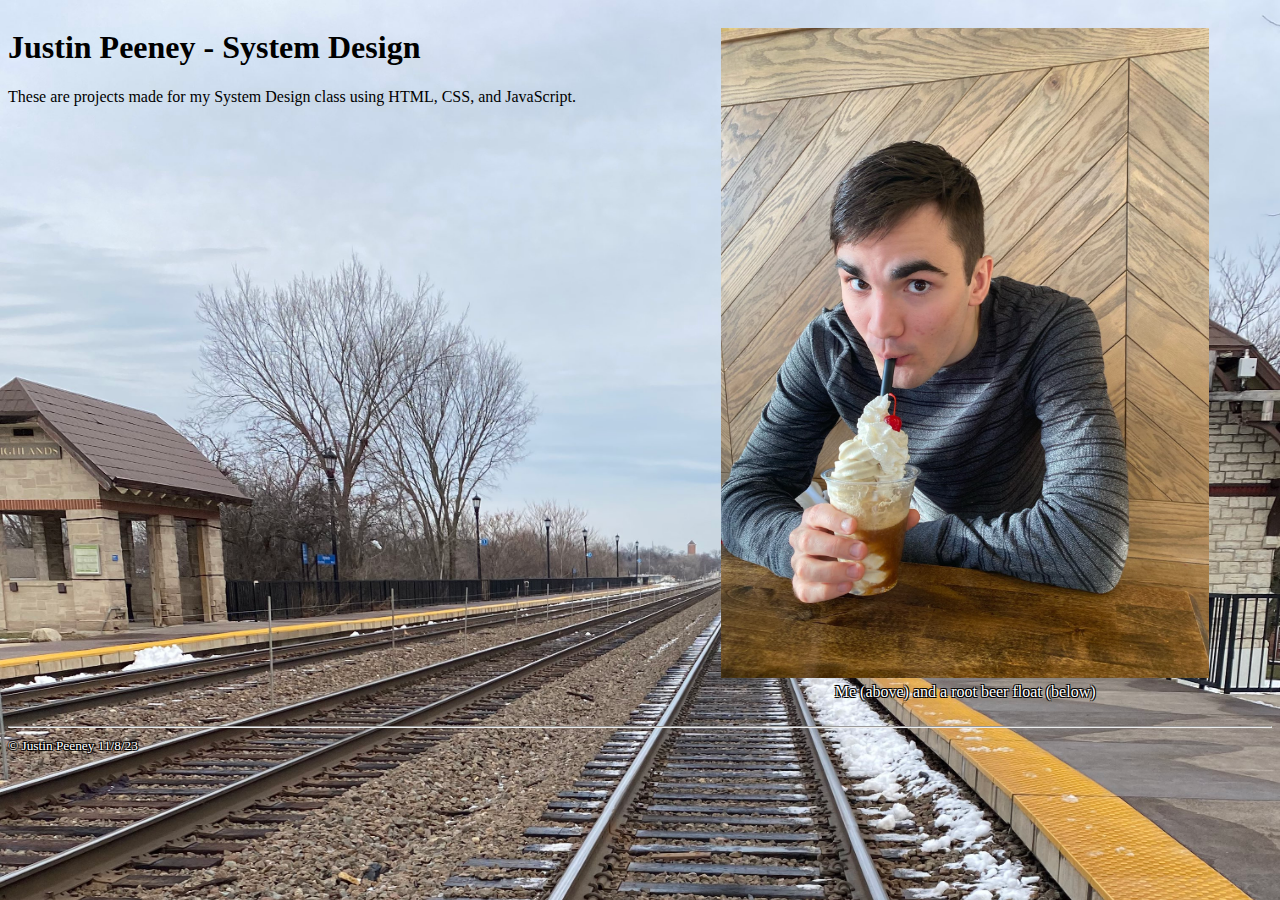
<file: index.html>
<!DOCTYPE html>

<html lang="en">
<head>
    <meta charset="utf-8" />
    <title></title>

    <style>
        .imgbox {
            display: grid;
            height: 100%;
            padding: 20px;
        }
        .centerFit {
            max-width: 85%;
            max-height: 85vh;
            margin: auto;
        }
        body {
            font-family: 'Myriad Pro';
            background-image: url("train_tracks.jpg");
            background-position: top;
            background-size: cover;
        }
        #caption {
            color: white;
            text-shadow: -1px -1px 0 black, 1px -1px 0 black, -1px 1px 0 black, 1px 1px 0 black;
        }
        footer {
            color: white;
            text-shadow: -1px -1px 0 black, 1px -1px 0 black, -1px 1px 0 black, 1px 1px 0 black;
        }
    </style>

    <script>
        function githubFilelist() {

            var htmlString = "<ol>";

            // this creates JS object 'data' with a list of files
            (async () => {
                const response = await fetch("https://api.github.com/repos/jpeeney/SD330/contents/");
                const data = await response.json();

                // loop through the list of files, set "file" to each file name
                for (let file of data) {

                    fname = file.name;
                    fpath = "https://jpeeney.github.io/SD330/" + fname;

                    htmlString += "<li> <a href=" + fpath + ">" + fname + "</a></li>"
                }
                htmlString += "</ol>"
                document.getElementById('files').innerHTML = htmlString;
            })()

        }
    </script>
</head>

<body onload="githubFilelist()">
    <div style="float:left">
        <h1>Justin Peeney - System Design</h1>

        These are projects made for my System Design class using HTML, CSS, and JavaScript.

        <p id="files"></p>
    </div>

    <div id="bio" class="imgbox" style="float:right">
        <img class="centerFit" src="root_beer_float.jpg" />
        <p id="caption" class="centerFit" style="padding:5px">Me (above) and a root beer float (below)</p>
    </div>

    <footer style="clear:both">
        <hr />
        <small>&copy; Justin Peeney 11/8/23</small>
    </footer>

</body>

</html>
</file>
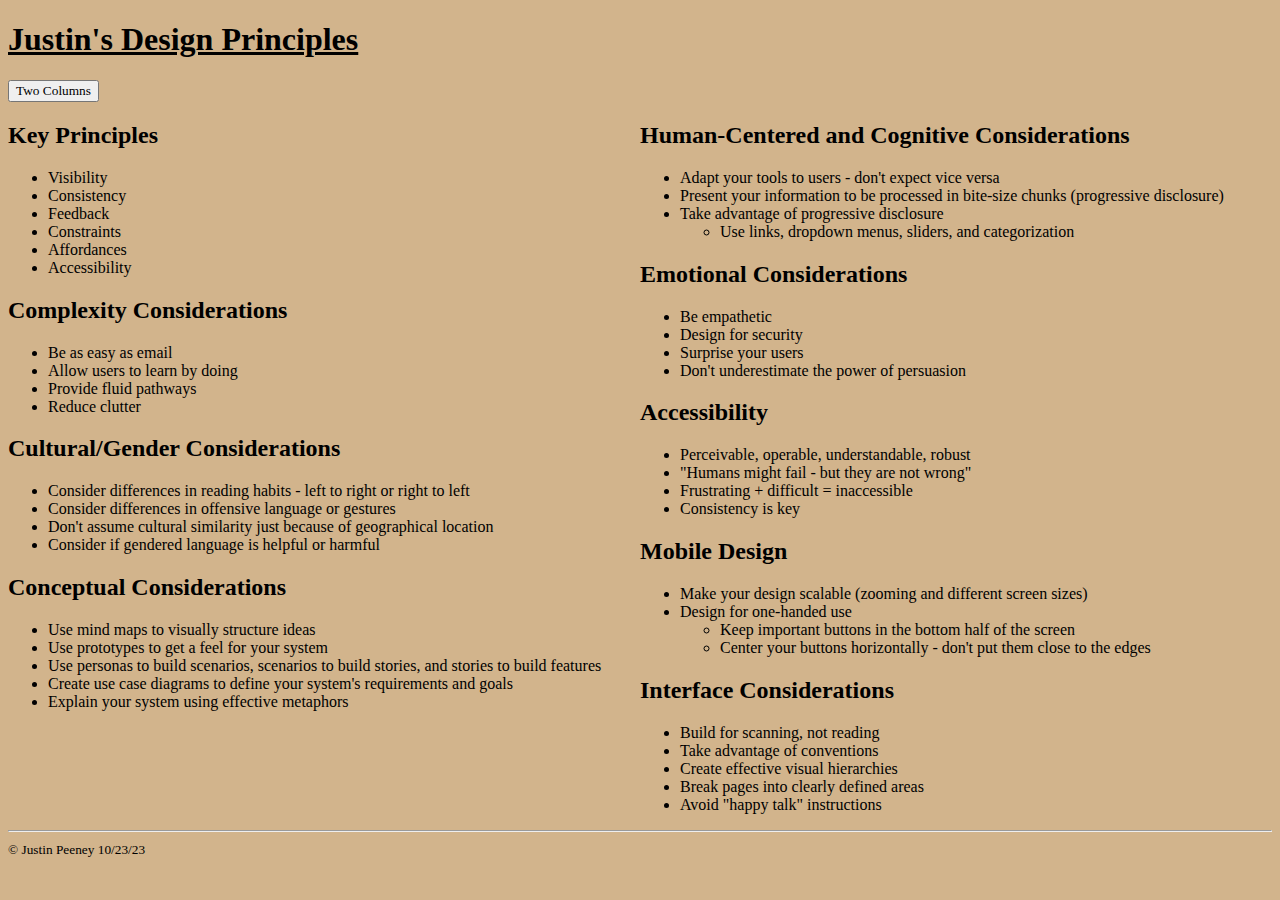
<file: design_principles.html>
﻿<!DOCTYPE html>
<html lang="en">

<!--Use action verbs for these principles-->
<head>
    <meta charset="utf-8" />

    <title>
        Justin's Design Principles
    </title>

    <style>
        footer {
            clear: left;
        }
        body {
            background-color:tan;
            font-family:'Century Gothic';
        }
    </style>

    <script>
        function changeFormat() {
            var format = document.getElementById("formatButton");
            if (format.value == "2") {
                format.value = "1";
                format.textContent = "One Column";
                document.getElementById("col1").style = "clear:left;";
                document.getElementById("col2").style = "clear:left;";
            }
            else {
                format.value = "2";
                format.textContent = "Two Columns";
                document.getElementById("col1").style = "float:left; width: 50%;";
                document.getElementById("col2").style = "float:left; width: 50%;";
            }
        }
    </script>
</head>

<body>
    <h1>
        <u>Justin's Design Principles</u>
    </h1>

    <div>
        <button onclick="changeFormat()" id="formatButton" value="2" style="font-family:'Century Gothic';">Two Columns</button>
    </div>
    <div id="col1" style="float: left; width: 50%;">
        <h2>
            Key Principles
        </h2>
        <ul>
            <li>Visibility</li>
            <li>Consistency</li>
            <li>Feedback</li>
            <li>Constraints</li>
            <li>Affordances</li>
            <li>Accessibility</li>
        </ul>

        <h2>
            Complexity Considerations
        </h2>
        <ul>
            <li>Be as easy as email</li>
            <li>Allow users to learn by doing</li>
            <li>Provide fluid pathways</li>
            <li>Reduce clutter</li>
        </ul>

        <h2>
            Cultural/Gender Considerations
        </h2>
        <ul>
            <li>Consider differences in reading habits - left to right or right to left</li>
            <li>Consider differences in offensive language or gestures</li>
            <li>Don't assume cultural similarity just because of geographical location</li>
            <li>Consider if gendered language is helpful or harmful</li>
        </ul>

        <h2>
            Conceptual Considerations
        </h2>
        <ul>
            <li>Use mind maps to visually structure ideas</li>
            <li>Use prototypes to get a feel for your system</li>
            <li>Use personas to build scenarios, scenarios to build stories, and stories to build features</li>
            <li>Create use case diagrams to define your system's requirements and goals</li>
            <li>Explain your system using effective metaphors</li>
        </ul>
    </div>

    <div id="col1" style="float: left; width: 50%;">
        <h2>
            Human-Centered and Cognitive Considerations
        </h2>
        <ul>
            <li>Adapt your tools to users - don't expect vice versa</li>
            <li>Present your information to be processed in bite-size chunks (progressive disclosure)</li>
            <li>
                Take advantage of progressive disclosure
                <ul>
                    <li>Use links, dropdown menus, sliders, and categorization</li>
                </ul>
            </li>
        </ul>
        <h2>
            Emotional Considerations
        </h2>
        <ul>
            <li>Be empathetic</li>
            <li>Design for security</li>
            <li>Surprise your users</li>
            <li>Don't underestimate the power of persuasion</li>
        </ul>

        <h2>
            Accessibility
        </h2>
        <ul>
            <li>Perceivable, operable, understandable, robust</li>
            <li>"Humans might fail - but they are not wrong"</li>
            <li>Frustrating + difficult = inaccessible</li>
            <li>Consistency is key</li>
        </ul>

        <h2>
            Mobile Design
        </h2>
        <ul>
            <li>Make your design scalable (zooming and different screen sizes)</li>
            <li>
                Design for one-handed use
                <ul>
                    <li>
                        Keep important buttons in the bottom half of the screen
                    </li>
                    <li>
                        Center your buttons horizontally - don't put them close to the edges
                    </li>
                </ul>
            </li>
        </ul>

        <h2>
            Interface Considerations
        </h2>
        <ul>
            <li>Build for scanning, not reading</li>
            <li>Take advantage of conventions</li>
            <li>Create effective visual hierarchies</li>
            <li>Break pages into clearly defined areas</li>
            <li>Avoid "happy talk" instructions</li>
        </ul>
    </div>

    <footer>
        <hr />
        <small>&copy; Justin Peeney 10/23/23</small>
    </footer>

</body>
</html>
</file>
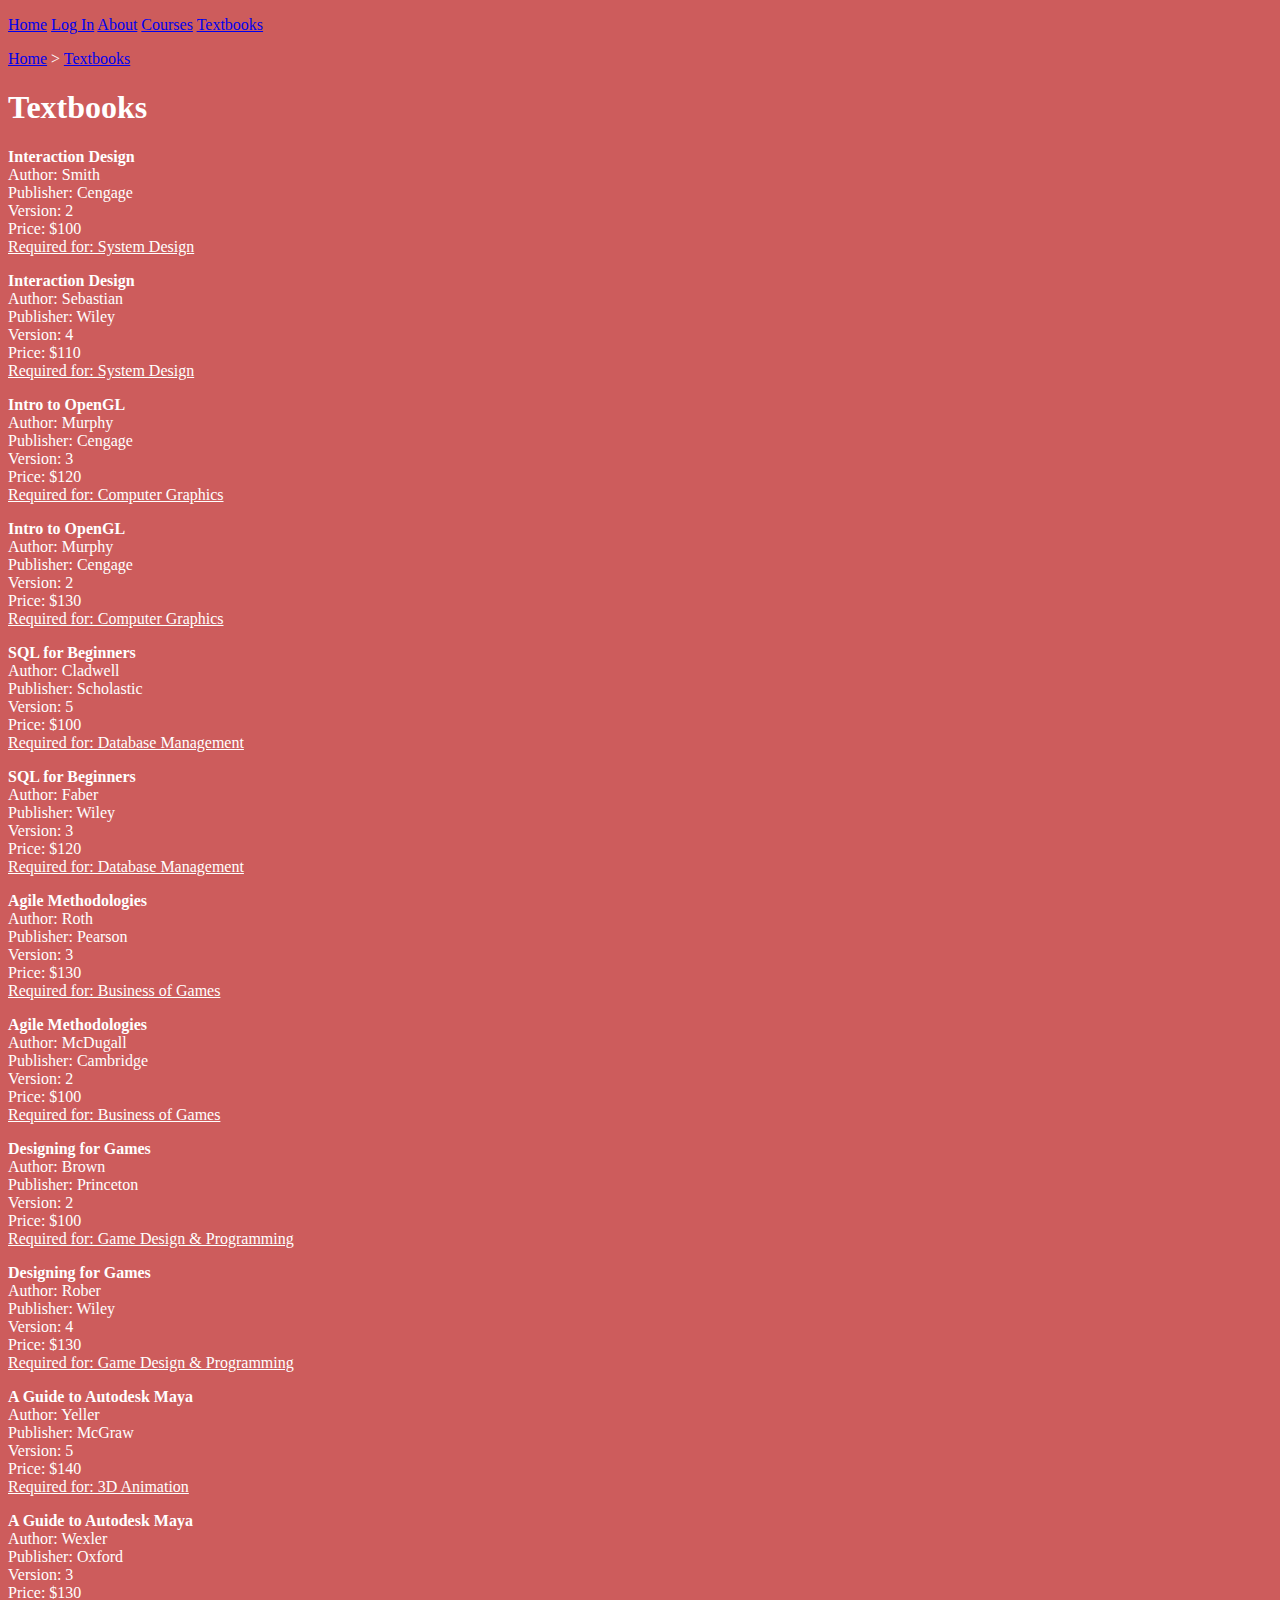
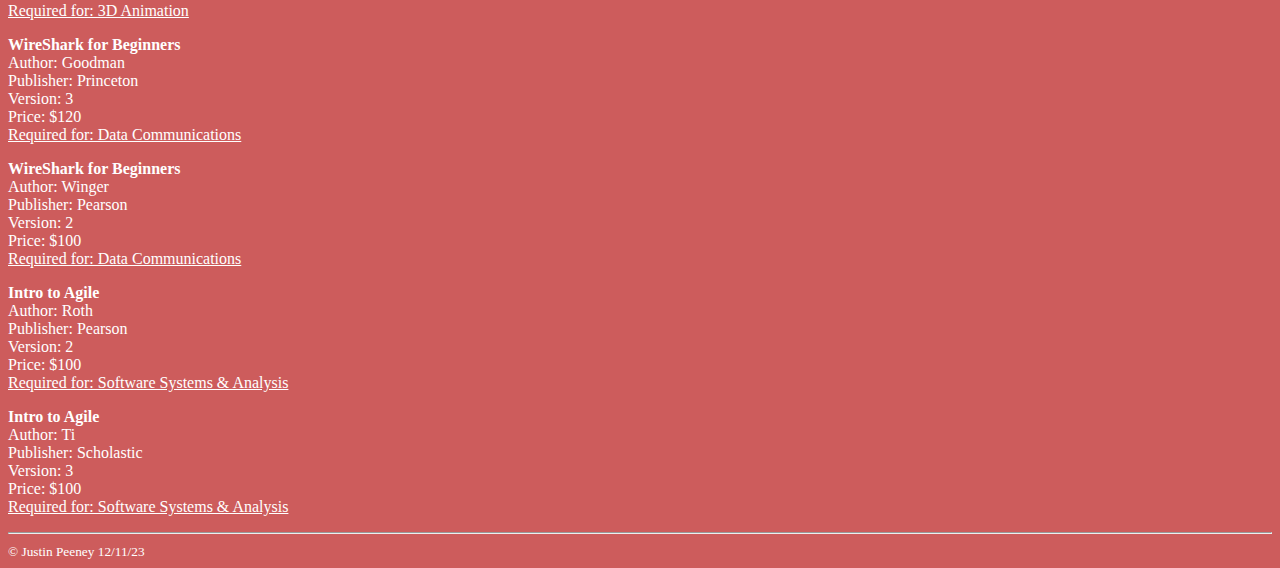
<file: foxbooks_books.html>
﻿<!DOCTYPE html>

<html lang="en">
<head>
    <meta charset="utf-8" />
    <title>Foxbooks - Textbooks</title>
    <link rel="stylesheet" href="fox_style.css">
</head>
<body>
    <script src="fox_menu.js"></script>
    <a href="foxbooks.html">Home</a> > <a href="foxbooks_books.html">Textbooks</a>
    <h1>Textbooks</h1>

    <p id="info">
        <script type="module">
            const response = await fetch("https://jpeeney.github.io/SD330/foxbooks.json");
            const data = await response.json();

            for (let i = 1; i < 9; i++) {
                let htmlString = "<b>";
                let courseNum = "course" + i;
                htmlString += data[courseNum].book1.name + "</b><br />"
                    + "Author: " + data[courseNum].book1.author + "<br />"
                    + "Publisher: " + data[courseNum].book1.publisher + "<br />"
                    + "Version: " + data[courseNum].book1.version + "<br />"
                    + "Price: $" + data[courseNum].book1.price + "<br />"
                    + "<u>Required for: " + data[courseNum].name + "</u><p><b>"

                    + data[courseNum].book1.name + "</b><br />"
                    + "Author: " + data[courseNum].book2.author + "<br />"
                    + "Publisher: " + data[courseNum].book2.publisher + "<br />"
                    + "Version: " + data[courseNum].book2.version + "<br />"
                    + "Price: $" + data[courseNum].book2.price + "<br />"
                    + "<u>Required for: " + data[courseNum].name + "</u><p><b>";

                document.getElementById(courseNum).innerHTML += htmlString;
            }

        </script>
    </p>

    <div id="course1"></div>
    <div id="course2"></div>
    <div id="course3"></div>
    <div id="course4"></div>
    <div id="course5"></div>
    <div id="course6"></div>
    <div id="course7"></div>
    <div id="course8"></div>

    <hr />
    <footer>
        <small>&copy; Justin Peeney 12/11/23</small>
    </footer>
</body>
</html>
</file>
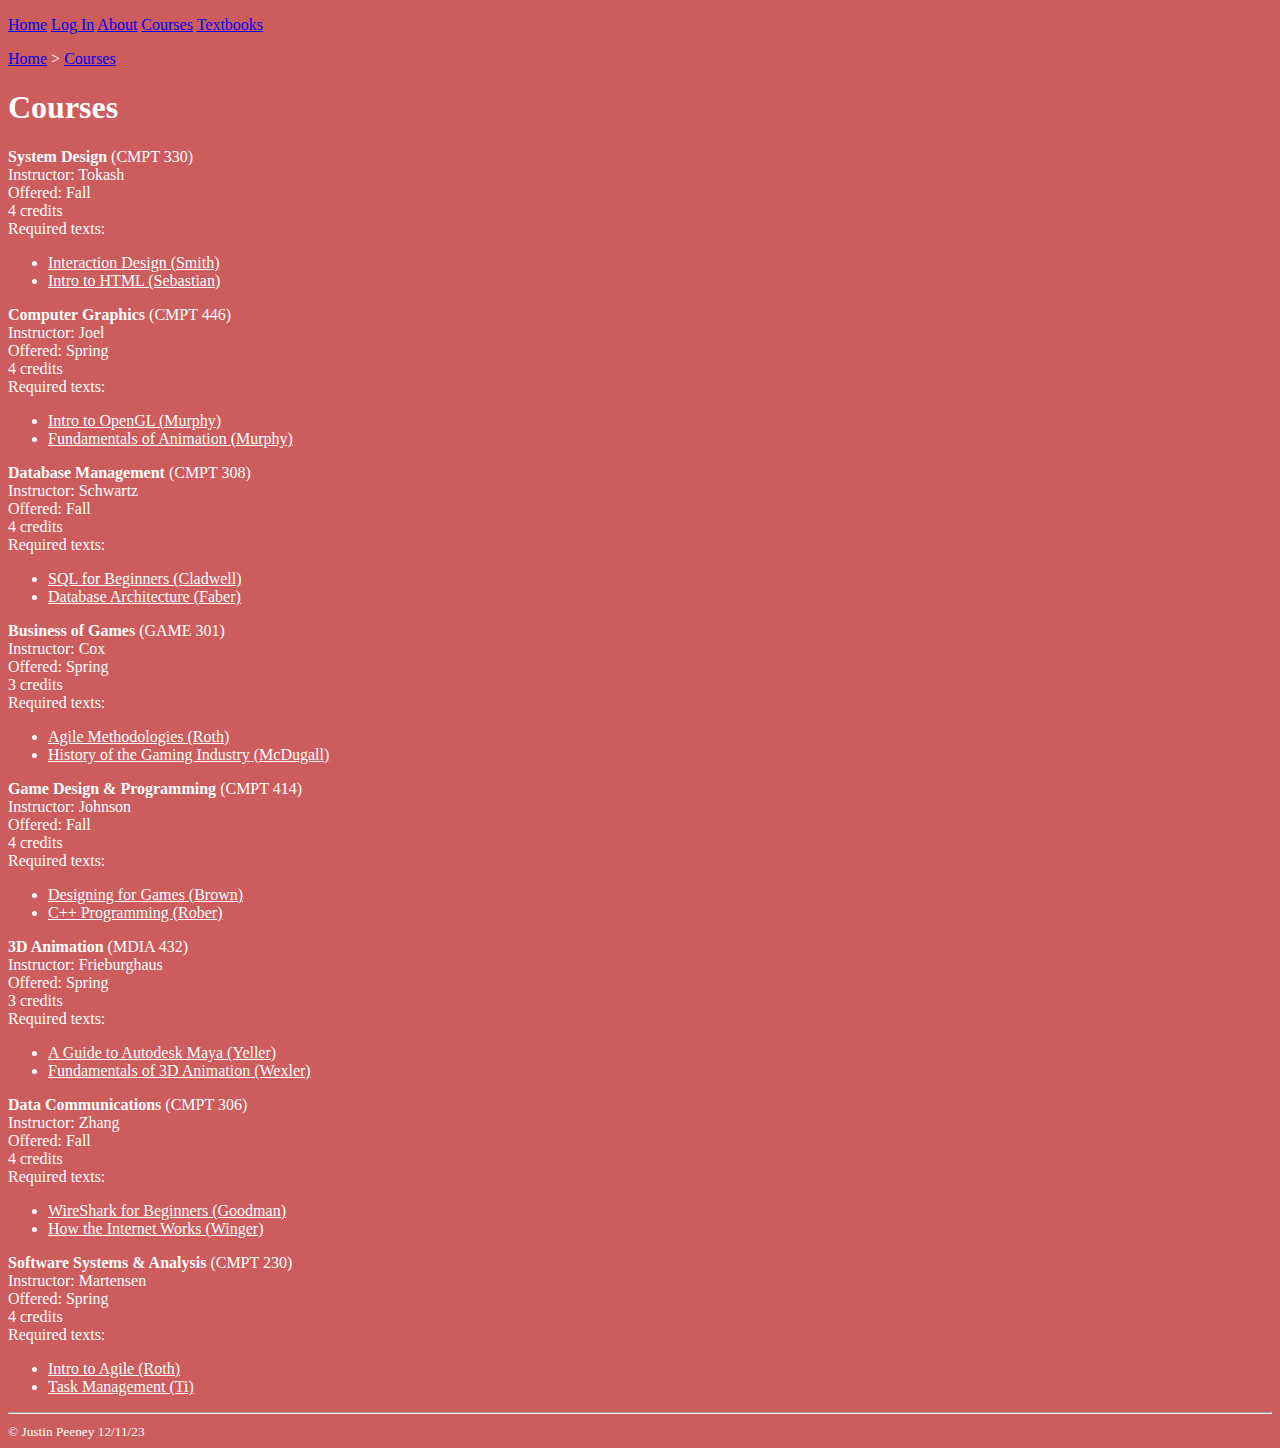
<file: foxbooks_courses.html>
﻿<!DOCTYPE html>

<html lang="en">
<head>
    <meta charset="utf-8" />
    <title>Foxbooks - Courses</title>
    <link rel="stylesheet" href="fox_style.css">
</head>
<body>
    <script src="fox_menu.js"></script>
    <a href="foxbooks.html">Home</a> > <a href="foxbooks_courses.html">Courses</a>
    <br />

    <h1>Courses</h1>

    <p id="info">
        <script type="module">
            const response = await fetch("https://jpeeney.github.io/SD330/foxbooks.json");
            const data = await response.json();

            for (let i = 1; i < 9; i++) {
                let htmlString = "<b>";
                let courseNum = "course" + i;
                htmlString += data[courseNum].name + "</b> (" + data[courseNum].discipline + " " + data[courseNum].number + ")<br />";
                htmlString += "Instructor: " + data[courseNum].instructor + "<br />";
                htmlString += "Offered: " + data[courseNum].semester + "<br />";
                htmlString += data[courseNum].credits + " credits <br />";
                htmlString += "Required texts: <u><ul><li>" + data[courseNum].book1.name
                    + " (" + data[courseNum].book1.author + ") </li><li>"
                    + data[courseNum].book2.name
                    + " (" + data[courseNum].book2.author + ") </li></ul></u>";

                document.getElementById(courseNum).innerHTML += htmlString;
            }

        </script>
    </p>

    <div id="course1"></div>
    <div id="course2"></div>
    <div id="course3"></div>
    <div id="course4"></div>
    <div id="course5"></div>
    <div id="course6"></div>
    <div id="course7"></div>
    <div id="course8"></div>


    <hr />
    <footer>
        <small>&copy; Justin Peeney 12/11/23</small>
    </footer>
</body>
</html>
</file>
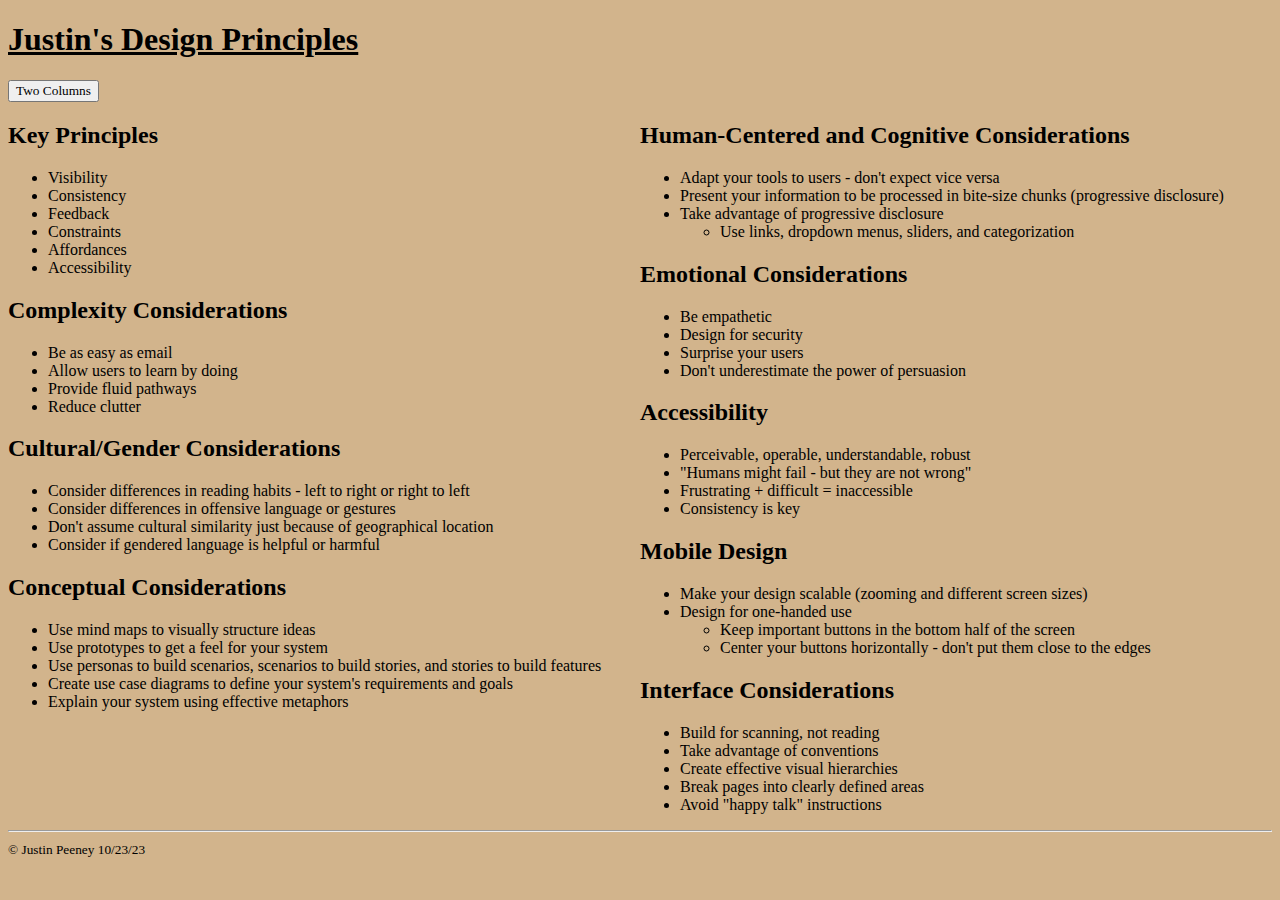
<file: Justin's Design Principles.html>
﻿<!DOCTYPE html>
<html lang="en">

<!--Use action verbs for these principles-->
<head>
    <meta charset="utf-8" />

    <title>
        Justin's Design Principles
    </title>

    <style>
        footer {
            clear: left;
        }
        body {
            background-color:tan;
            font-family:'Century Gothic';
        }
    </style>

    <script>
        function changeFormat() {
            var format = document.getElementById("formatButton");
            if (format.value == "2") {
                format.value = "1";
                format.textContent = "One Column";
                document.getElementById("col1").style = "clear:left;";
                document.getElementById("col2").style = "clear:left;";
            }
            else {
                format.value = "2";
                format.textContent = "Two Columns";
                document.getElementById("col1").style = "float:left; width: 50%;";
                document.getElementById("col2").style = "float:left; width: 50%;";
            }
        }
    </script>
</head>

<body>
    <h1>
        <u>Justin's Design Principles</u>
    </h1>

    <div>
        <button onclick="changeFormat()" id="formatButton" value="2" style="font-family:'Century Gothic';">Two Columns</button>
    </div>
    <div id="col1" style="float: left; width: 50%;">
        <h2>
            Key Principles
        </h2>
        <ul>
            <li>Visibility</li>
            <li>Consistency</li>
            <li>Feedback</li>
            <li>Constraints</li>
            <li>Affordances</li>
            <li>Accessibility</li>
        </ul>

        <h2>
            Complexity Considerations
        </h2>
        <ul>
            <li>Be as easy as email</li>
            <li>Allow users to learn by doing</li>
            <li>Provide fluid pathways</li>
            <li>Reduce clutter</li>
        </ul>

        <h2>
            Cultural/Gender Considerations
        </h2>
        <ul>
            <li>Consider differences in reading habits - left to right or right to left</li>
            <li>Consider differences in offensive language or gestures</li>
            <li>Don't assume cultural similarity just because of geographical location</li>
            <li>Consider if gendered language is helpful or harmful</li>
        </ul>

        <h2>
            Conceptual Considerations
        </h2>
        <ul>
            <li>Use mind maps to visually structure ideas</li>
            <li>Use prototypes to get a feel for your system</li>
            <li>Use personas to build scenarios, scenarios to build stories, and stories to build features</li>
            <li>Create use case diagrams to define your system's requirements and goals</li>
            <li>Explain your system using effective metaphors</li>
        </ul>
    </div>

    <div id="col1" style="float: left; width: 50%;">
        <h2>
            Human-Centered and Cognitive Considerations
        </h2>
        <ul>
            <li>Adapt your tools to users - don't expect vice versa</li>
            <li>Present your information to be processed in bite-size chunks (progressive disclosure)</li>
            <li>
                Take advantage of progressive disclosure
                <ul>
                    <li>Use links, dropdown menus, sliders, and categorization</li>
                </ul>
            </li>
        </ul>
        <h2>
            Emotional Considerations
        </h2>
        <ul>
            <li>Be empathetic</li>
            <li>Design for security</li>
            <li>Surprise your users</li>
            <li>Don't underestimate the power of persuasion</li>
        </ul>

        <h2>
            Accessibility
        </h2>
        <ul>
            <li>Perceivable, operable, understandable, robust</li>
            <li>"Humans might fail - but they are not wrong"</li>
            <li>Frustrating + difficult = inaccessible</li>
            <li>Consistency is key</li>
        </ul>

        <h2>
            Mobile Design
        </h2>
        <ul>
            <li>Make your design scalable (zooming and different screen sizes)</li>
            <li>
                Design for one-handed use
                <ul>
                    <li>
                        Keep important buttons in the bottom half of the screen
                    </li>
                    <li>
                        Center your buttons horizontally - don't put them close to the edges
                    </li>
                </ul>
            </li>
        </ul>

        <h2>
            Interface Considerations
        </h2>
        <ul>
            <li>Build for scanning, not reading</li>
            <li>Take advantage of conventions</li>
            <li>Create effective visual hierarchies</li>
            <li>Break pages into clearly defined areas</li>
            <li>Avoid "happy talk" instructions</li>
        </ul>
    </div>

    <footer>
        <hr />
        <small>&copy; Justin Peeney 10/23/23</small>
    </footer>

</body>
</html>
</file>
<file: fox_style.css>
﻿body {
    font-family: 'Myriad Pro';
    background-color: indianred;
    color: white;
}
.imgbox {
    clear: left;
    display: grid;
    height: 100%;
    padding: 20px;
}

.centerFit {
    max-width: 60%;
    max-height: 60vh;
    margin: auto;
}

.floatLeft {
    float: left;
    width: 50%;
}
</file>
